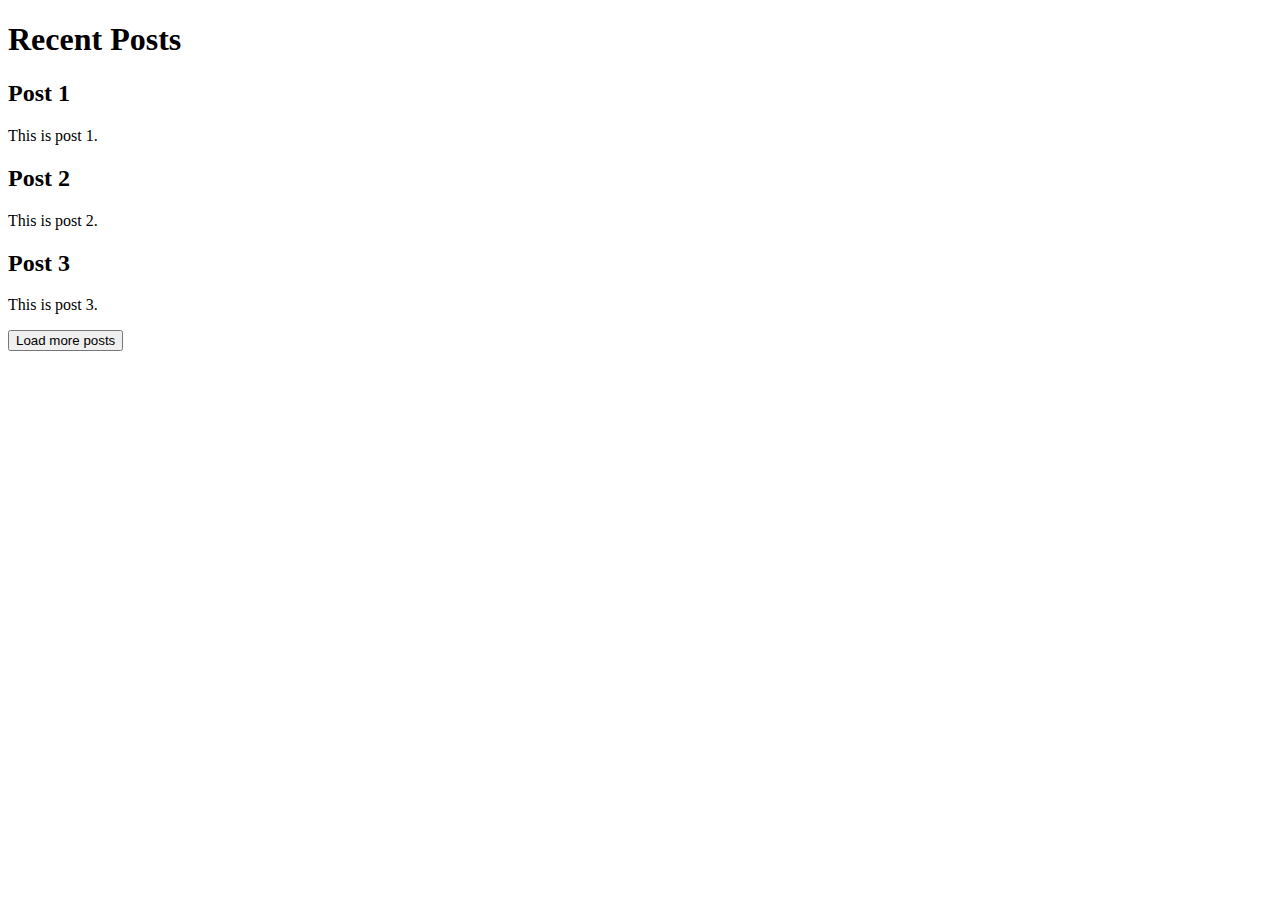
<file: ajax-html/ajax-example.html>
<!doctype html>
<html lang="en">
<head>
  <title>Ajax Example</title>
  <script src="https://code.jquery.com/jquery-2.1.4.min.js"></script>
  <script>
  $(function() {
    const $button = $('#load-more-posts');
    $button.on('click', function () {
      console.log('Button clicked, performing ajax call...');
      $.ajax('more-posts.html', { method: 'GET' })
      .then(function (morePostsHtml) {
        console.log('Success: ', morePostsHtml);
        $button.replaceWith(morePostsHtml);
      });
    });
  });
  </script>
</head>

<body>
  <section>
    <h1>Recent Posts</h1>
    <article>
      <h2>Post 1</h2>
      <p>This is post 1.</p>
    </article>
    <article>
      <h2>Post 2</h2>
      <p>This is post 2.</p>
    </article>
    <article>
      <h2>Post 3</h2>
      <p>This is post 3.</p>
    </article>
    <button id="load-more-posts">Load more posts</button>
  </section>
</body>
</html>
</file>
